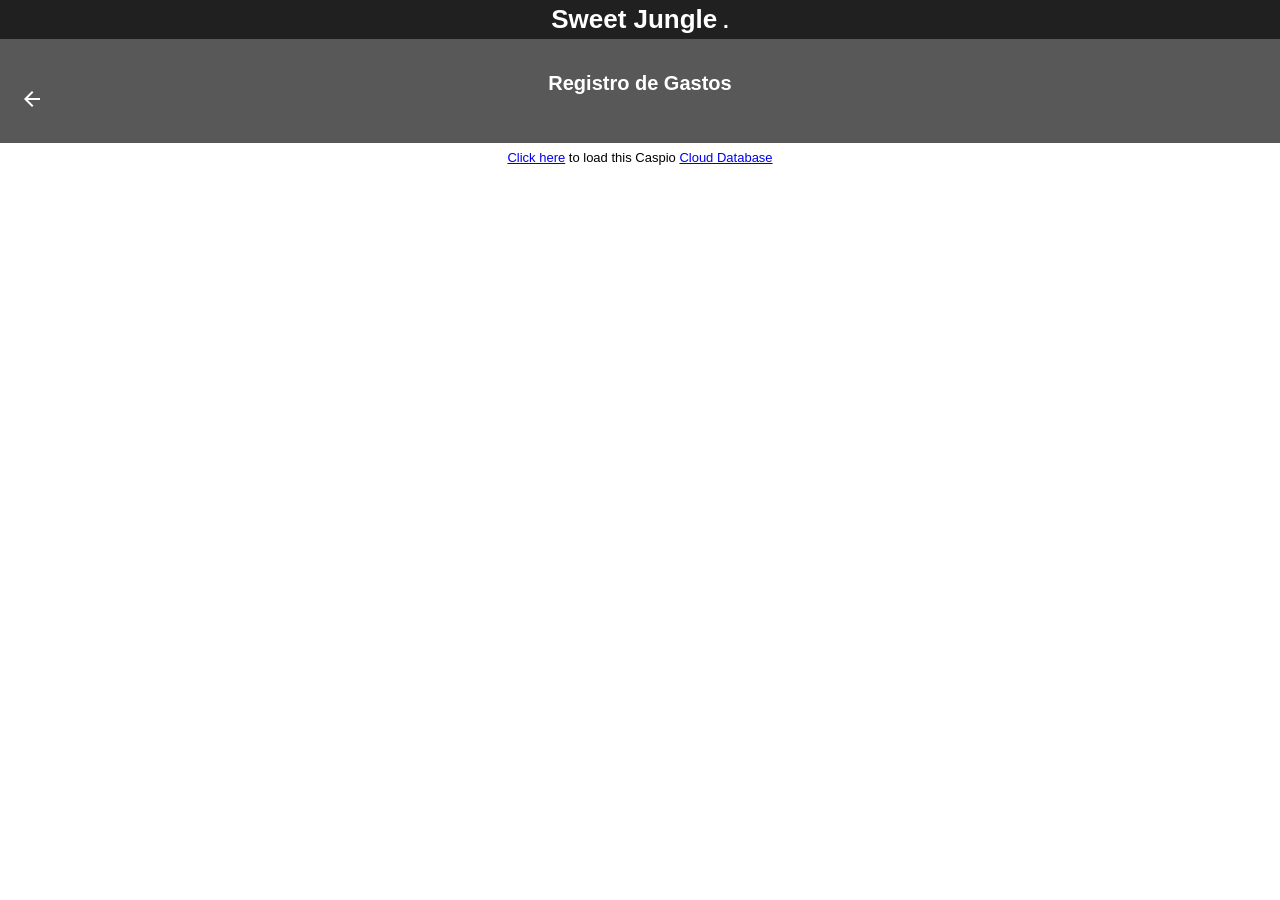
<file: 01-Reservas/Formularios/Gastos.html>
<!DOCTYPE html>
<html lang="en">
	<head>
		<script async src="https://pagead2.googlesyndication.com/pagead/js/adsbygoogle.js?client=ca-pub-6274169103739880"
     crossorigin="anonymous"></script>
		<meta charset="utf-8" />
		<meta http-equiv="X-UA-Compatible" content="IE=edge,chrome=1" />
		<title>Control Gastos</title>
		<meta name="description" content="Caspio Ready Made Application - Contact Management Application" />
		<meta name="author" content="Caspio, Inc." />
		<meta name="viewport" content="width=device-width,initial-scale=1.0" />
		<link rel="preload" href="../../CSS/employees.css" as="style">
		<link href="../../CSS/employees.css" rel="stylesheet" type="text/css" />
		<link rel="preload" href="../../CSS/mediaquery.css" as="style">
		<link href="../../CSS/mediaquery.css" rel="stylesheet" type="text/css" />
		<link rel="preload" href="../../CSS/normalize.css" as="style">
		<link href="../../CSS/normalize.css" rel="stylesheet" type="text/css" />
		<link href="https://fonts.googleapis.com/icon?family=Material+Icons" rel="stylesheet">
		<link href="https://fonts.googleapis.com/css2?family=Krub:wght@400;700&display=swap"
     rel="stylesheet">
	</head>


	<body>



		<header>
			<div class="titulo">


			<h1>Sweet Jungle<small> .</small></h1>

			</div>



			<nav class="barra_informacion" id="barra_sec">

			<div class="link_menu">
				<a  href="../../index.html"><span class="material-icons">arrow_back_ios</span></a>
			</div>

			<div class="text_info">
				<h2>Registro de Gastos</h2>
			</div>


			<div class="link_logout" >
				<a href="https://c7fot447.caspio.com/folderlogout"><span class="material-icons">logout</span></a>
			</div>


			</nav>
		</header>



		<div id="content">


			<!-- Caspio Deployed Code Start Here || CM - Employees/Employees Report  -->

			<script type="text/javascript" src="https://c7fot447.caspio.com/dp/ccc1a000f2f4e04633d94b239487/emb"></script>
			<div id="cxkg"><a href="https://c7fot447.caspio.com/dp/ccc1a000f2f4e04633d94b239487">Click here</a> to load this Caspio <a href="http://www.caspio.com" target="_blank" title="Cloud Database">Cloud Database</a></div>









			<!-- Caspio Deployed Code End Here -->
		</div>
	  	<div id="cb-footer">
				<div>
				<p>This application was created by SweetJungle</p>
				<p>© SweetJungle. All rights reserved. <a href="http://constructoraherrera.com/" target="blank">Pagina Principal</a></p>


			</div>
	  	</div>
	</body>
</html>
</file>
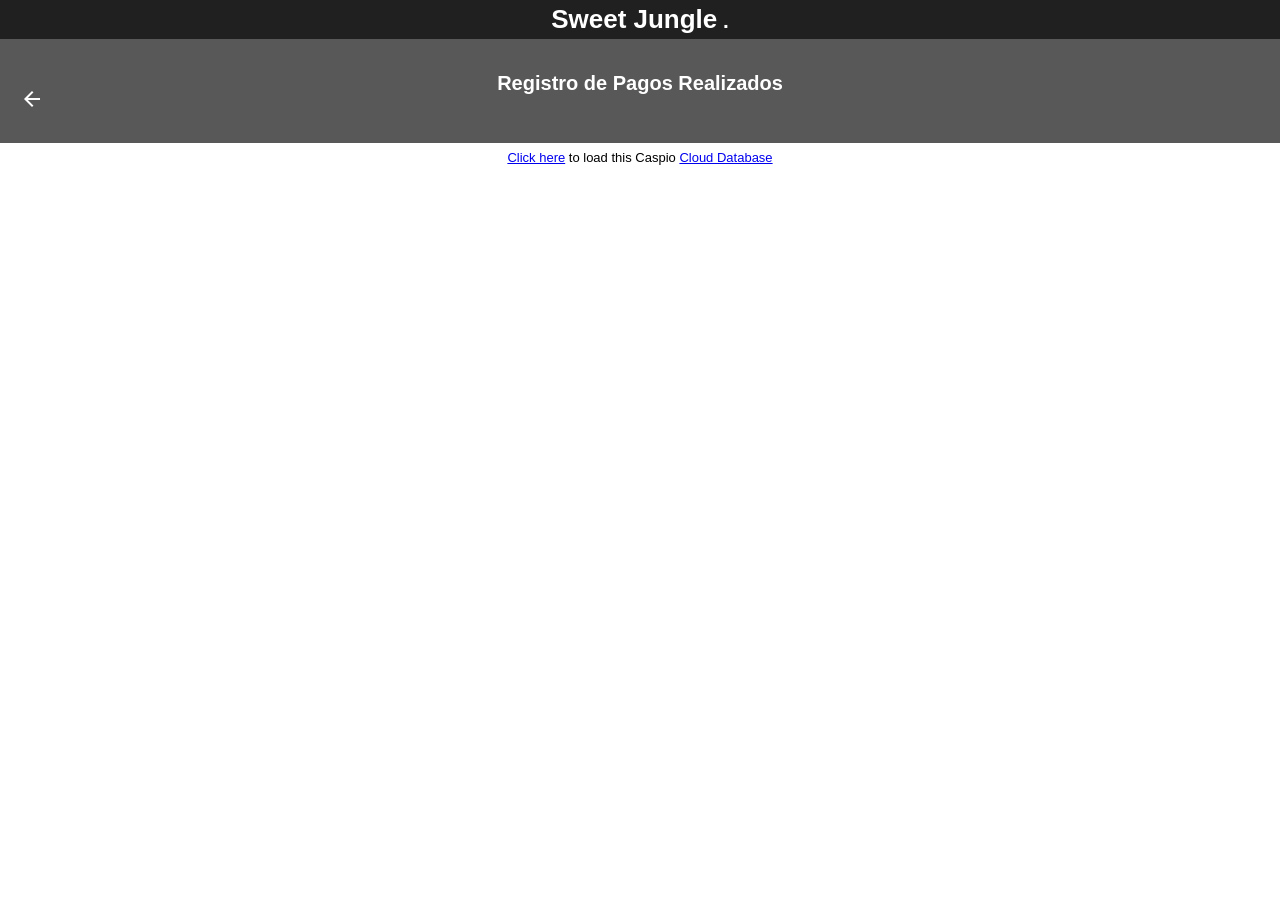
<file: 01-Reservas/Formularios/Pagos.html>
<!DOCTYPE html>
<html lang="en">
	<head>
		<script async src="https://pagead2.googlesyndication.com/pagead/js/adsbygoogle.js?client=ca-pub-6274169103739880"
     crossorigin="anonymous"></script>
		<meta charset="utf-8" />
		<meta http-equiv="X-UA-Compatible" content="IE=edge,chrome=1" />
		<title>Control Pagos</title>
		<meta name="description" content="Caspio Ready Made Application - Contact Management Application" />
		<meta name="author" content="Caspio, Inc." />
		<meta name="viewport" content="width=device-width,initial-scale=1.0" />
		<link rel="preload" href="../../CSS/employees.css" as="style">
		<link href="../../CSS/employees.css" rel="stylesheet" type="text/css" />
		<link rel="preload" href="../../CSS/mediaquery.css" as="style">
		<link href="../../CSS/mediaquery.css" rel="stylesheet" type="text/css" />
		<link rel="preload" href="../../CSS/normalize.css" as="style">
		<link href="../../CSS/normalize.css" rel="stylesheet" type="text/css" />
		<link href="https://fonts.googleapis.com/icon?family=Material+Icons" rel="stylesheet">
		<link href="https://fonts.googleapis.com/css2?family=Krub:wght@400;700&display=swap"
     rel="stylesheet">
	</head>


	<body>



		<header>

			<div class="titulo">


				<h1>Sweet Jungle<small> .</small></h1>

			</div>


			<nav class="barra_informacion" id="barra_sec">

			<div class="link_menu">
				<a  href="../../index.html"><span class="material-icons">arrow_back_ios</span></a>
			</div>

			<div class="text_info">
				<h2>Registro de Pagos Realizados</h2>
			</div>


			<div class="link_logout" >
				<a href="https://c7fot447.caspio.com/folderlogout"><span class="material-icons">logout</span></a>
			</div>


			</nav>

		</header>


		<div id="content">

			<!-- Caspio Deployed Code Start Here || CM - Employees/Employees Report  -->
			<script type="text/javascript" src="https://c7fot447.caspio.com/dp/CCC1A00038b0cd894c71496ca9a1/emb"></script>
			<div id="cxkg"><a href="https://c7fot447.caspio.com/dp/CCC1A00038b0cd894c71496ca9a1">Click here</a> to load this Caspio <a href="http://www.caspio.com" target="_blank" title="Cloud Database">Cloud Database</a></div>









			<!-- Caspio Deployed Code End Here -->
		</div>
	  	<div id="cb-footer">
				<div>
				<p>This application was created by SweetJungle</p>
				<p>© SweetJungle. All rights reserved. <a href="http://constructoraherrera.com/" target="blank">Pagina Principal</a></p>




			</div>
	  	</div>
	</body>
</html>
</file>
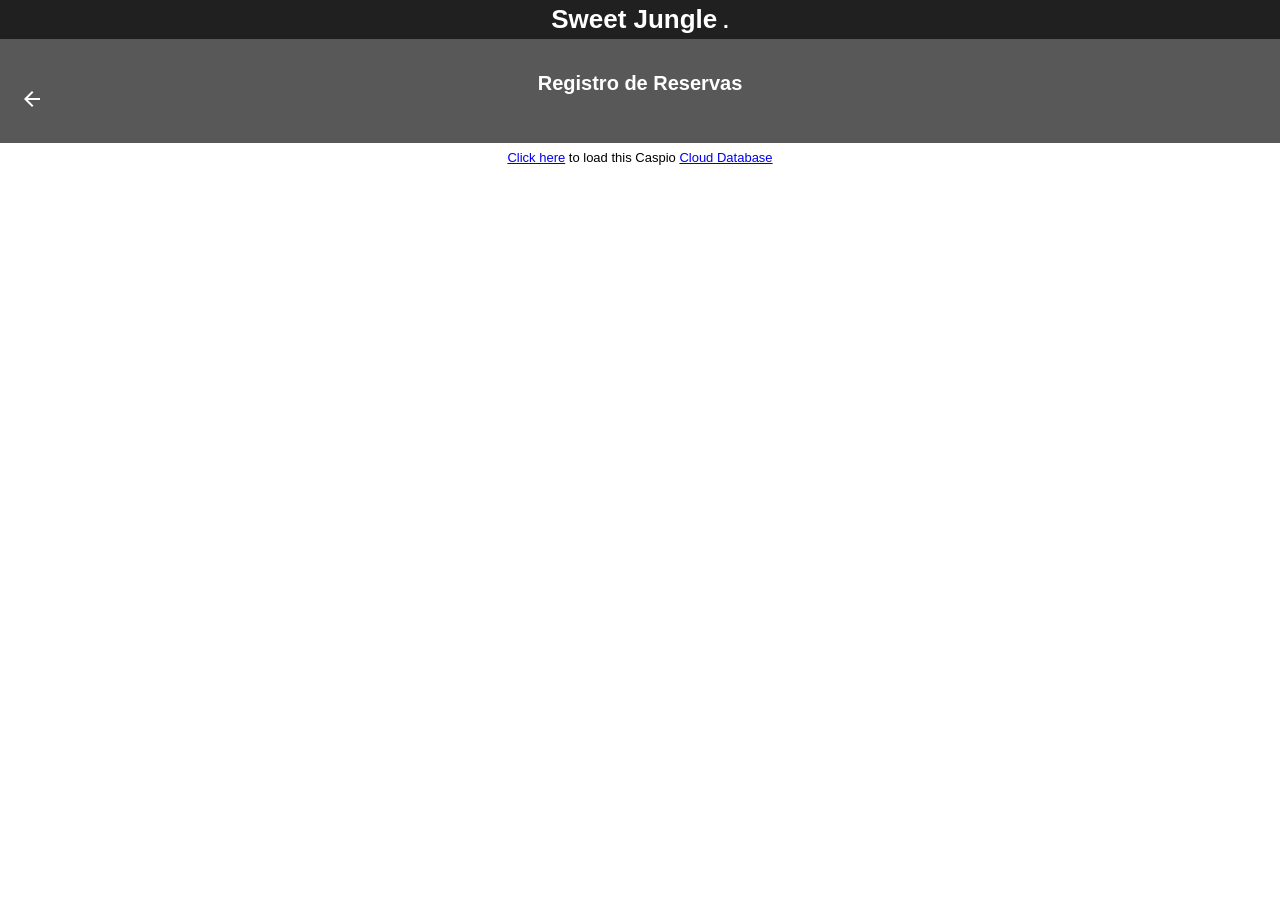
<file: 01-Reservas/Formularios/Reservas.html>
<!DOCTYPE html>
<html lang="en">
	<head>
		<script async src="https://pagead2.googlesyndication.com/pagead/js/adsbygoogle.js?client=ca-pub-6274169103739880"
     crossorigin="anonymous"></script>
		<meta charset="utf-8" />
		<meta http-equiv="X-UA-Compatible" content="IE=edge,chrome=1" />
		<title>Reservas</title>
		<meta name="description" content="Caspio Ready Made Application - Contact Management Application" />
		<meta name="author" content="Caspio, Inc." />
		<meta name="viewport" content="width=device-width,initial-scale=1.0" />
		<link rel="preload" href="../../CSS/employees.css" as="style">
		<link href="../../CSS/employees.css" rel="stylesheet" type="text/css" />
		<link rel="preload" href="../../CSS/mediaquery.css" as="style">
		<link href="../../CSS/mediaquery.css" rel="stylesheet" type="text/css" />
		<link rel="preload" href="../../CSS/normalize.css" as="style">
		<link href="../../CSS/normalize.css" rel="stylesheet" type="text/css" />
		<link href="https://fonts.googleapis.com/icon?family=Material+Icons" rel="stylesheet">
		<link href="https://fonts.googleapis.com/css2?family=Krub:wght@400;700&display=swap"
     rel="stylesheet">
	</head>


	<body>



		<header>

			<div class="titulo">

				<h1>Sweet Jungle<small> .</small></h1>

			</div>


			<nav class="barra_informacion" id="barra_sec">

			<div class="link_menu">
				<a  href="../../index.html"><span class="material-icons">arrow_back_ios</span></a>

		</div>


			<div class="text_info">
				<h2>Registro de Reservas</h2>
			</div>


			<div class="link_logout" >
				<a href="https://c7fot447.caspio.com/folderlogout"><span class="material-icons">logout</span></a>
			</div>


			</nav>
		</header>



		<div id="content">

			<!-- Caspio Deployed Code Start Here || CM - Employees/Employees Report  -->
			<script type="text/javascript" src="https://c7fot447.caspio.com/dp/CCC1A000a8d73d5379cd4f1a9c57/emb"></script>
			<div id="cxkg"><a href="https://c7fot447.caspio.com/dp/CCC1A000a8d73d5379cd4f1a9c57">Click here</a> to load this Caspio <a href="http://www.caspio.com" target="_blank" title="Cloud Database">Cloud Database</a></div>











			<!-- Caspio Deployed Code End Here -->
		</div>
	  	<div id="cb-footer">
				<div>
				<p>This application was created by SweetJungle</p>
				<p>© SweetJungle. All rights reserved. <a href="http://constructoraherrera.com/" target="blank">Pagina Principal</a></p>





				<script type="text/javascript" src="https://ajax.googleapis.com/ajax/libs/jquery/3.1.0/jquery.min.js"></script>








			</div>
	  	</div>
	</body>
</html>
</file>
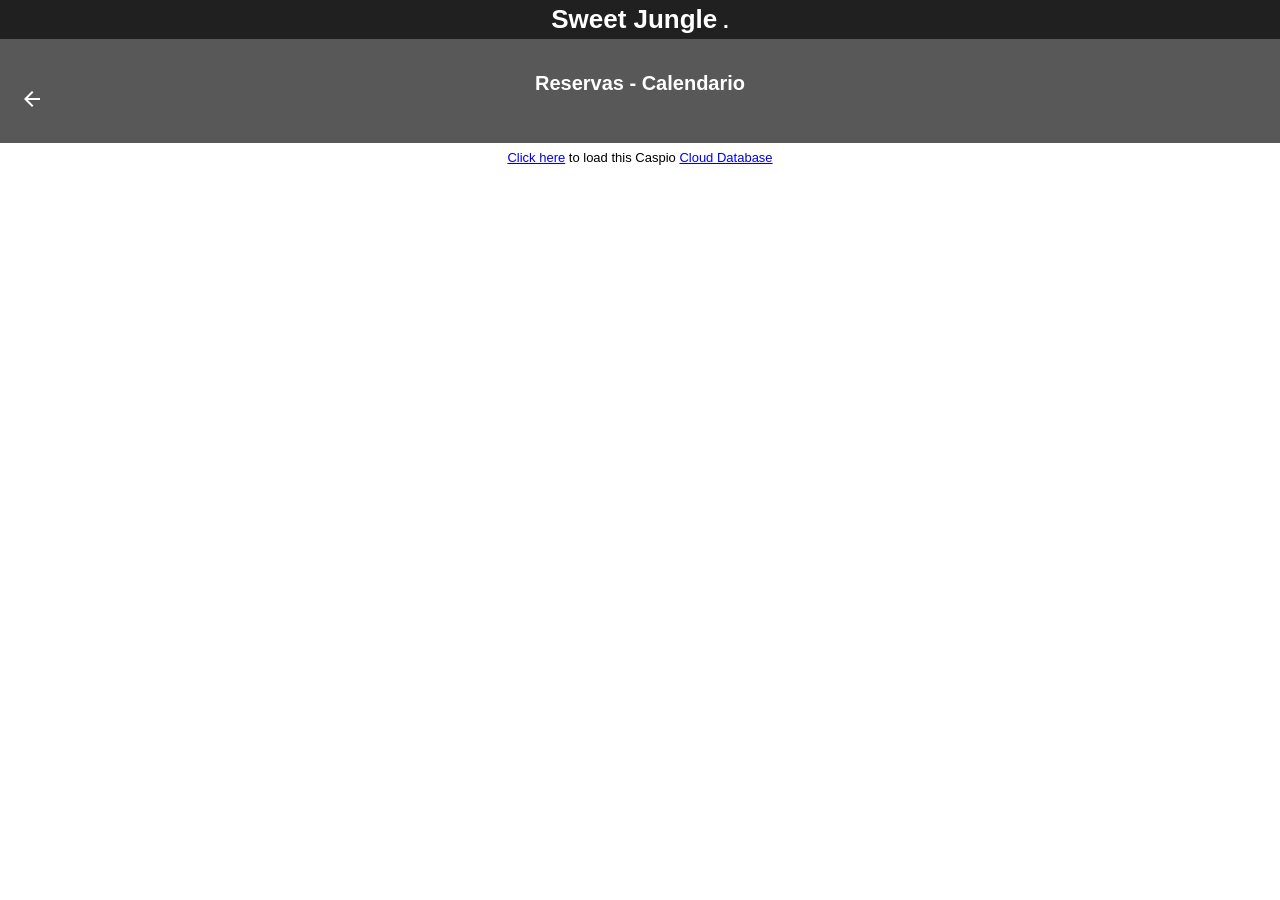
<file: 01-Reservas/Reportes/Reporte-Reservas-Calendario.html>
<!DOCTYPE html>
<html lang="en">
	<head>
		<script async src="https://pagead2.googlesyndication.com/pagead/js/adsbygoogle.js?client=ca-pub-6274169103739880"
     crossorigin="anonymous"></script>
		<meta charset="utf-8" />
		<meta http-equiv="X-UA-Compatible" content="IE=edge,chrome=1" />
		<title>Reservas - Calendario</title>
		<meta name="description" content="Caspio Ready Made Application - Contact Management Application" />
		<meta name="author" content="Caspio, Inc." />
		<meta name="viewport" content="width=device-width,initial-scale=1.0" />
		<link rel="preload" href="../../CSS/employees.css" as="style">
		<link href="../../CSS/employees.css" rel="stylesheet" type="text/css" />
		<link rel="preload" href="../../CSS/mediaquery.css" as="style">
		<link href="../../CSS/mediaquery.css" rel="stylesheet" type="text/css" />
		<link rel="preload" href="../../CSS/normalize.css" as="style">
		<link href="../../CSS/normalize.css" rel="stylesheet" type="text/css" />
		<link href="https://fonts.googleapis.com/icon?family=Material+Icons" rel="stylesheet">
		<link href="https://fonts.googleapis.com/css2?family=Krub:wght@400;700&display=swap"
     rel="stylesheet">
	</head>


	<body>



		<header>

			<div class="titulo">


				<h1>Sweet Jungle<small> .</small></h1>

			</div>


			<nav class="barra_informacion" id="barra_sec">

			<div class="link_menu">
				<a  href="../../index.html"><span class="material-icons">arrow_back_ios</span></a>
			</div>

			<div class="text_info">
				<h2>Reservas - Calendario</h2>
			</div>


			<div class="link_logout" >
				<a href="https://c7fot447.caspio.com/folderlogout"><span class="material-icons">logout</span></a>
			</div>


			</nav>
		</header>



		<div id="content">

			<!-- Caspio Deployed Code Start Here || CM - Employees/Employees Report  -->
			<script type="text/javascript" src="https://c7fot447.caspio.com/dp/ccc1a0003e1d6646cd584da38376/emb"></script>
			<div id="cxkg"><a href="https://c7fot447.caspio.com/dp/ccc1a0003e1d6646cd584da38376">Click here</a> to load this Caspio <a href="http://www.caspio.com" target="_blank" title="Cloud Database">Cloud Database</a></div>









			<!-- Caspio Deployed Code End Here -->
		</div>
	  	<div id="cb-footer">
				<div>
				<p>This application was created by SweetJungle</p>
				<p>© SweetJungle. All rights reserved. <a href="http://constructoraherrera.com/" target="blank">Pagina Principal</a></p>









			</div>
	  	</div>
	</body>
</html>
</file>
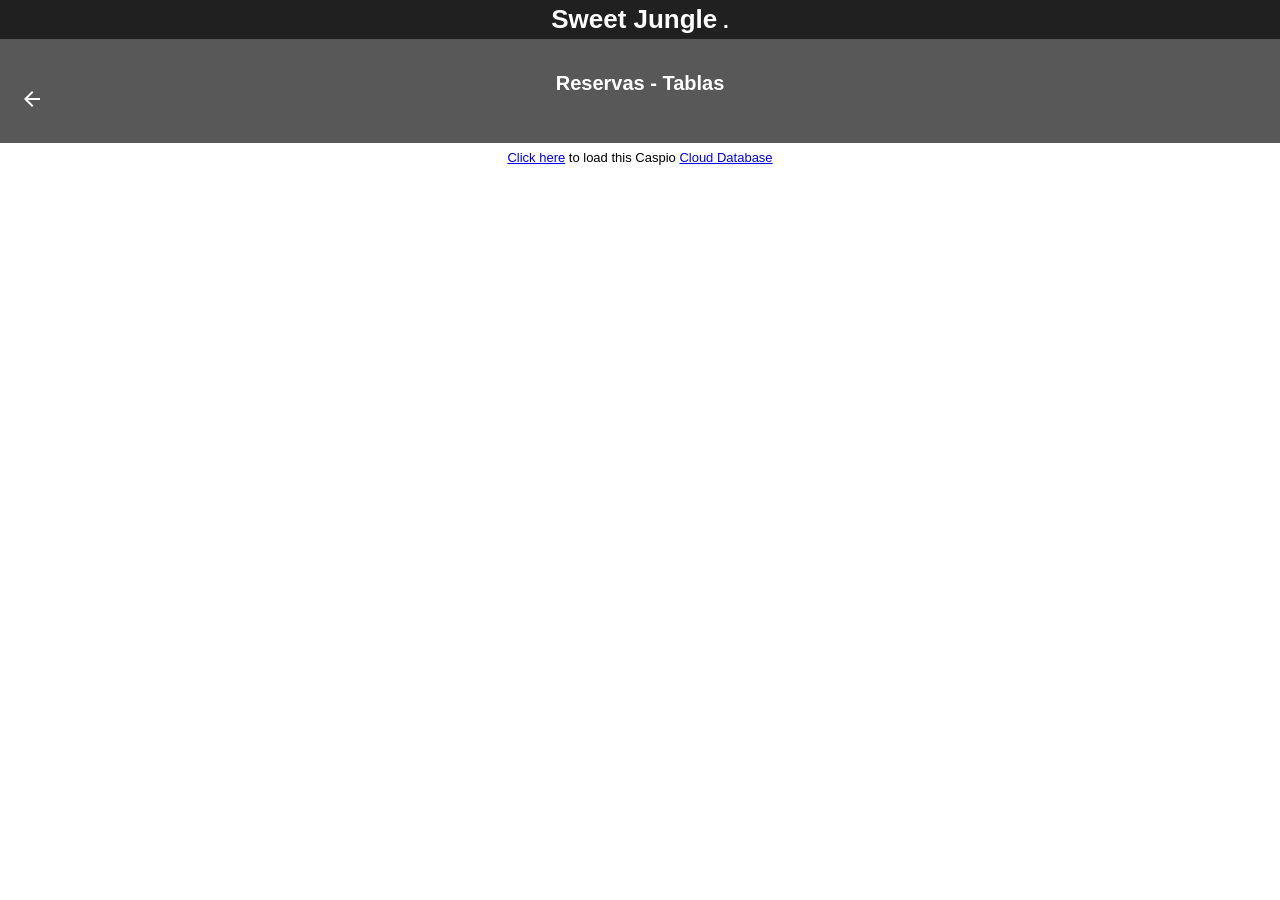
<file: 01-Reservas/Reportes/Reporte-Reservas-Tabla.html>
<!DOCTYPE html>
<html lang="en">
	<head>
		<script async src="https://pagead2.googlesyndication.com/pagead/js/adsbygoogle.js?client=ca-pub-6274169103739880"
     crossorigin="anonymous"></script>
		<meta charset="utf-8" />
		<meta http-equiv="X-UA-Compatible" content="IE=edge,chrome=1" />
		<title>Reservas - Tabla</title>
		<meta name="description" content="Caspio Ready Made Application - Contact Management Application" />
		<meta name="author" content="Caspio, Inc." />
		<meta name="viewport" content="width=device-width,initial-scale=1.0" />
		<link rel="preload" href="../../CSS/employees.css" as="style">
		<link href="../../CSS/employees.css" rel="stylesheet" type="text/css" />
		<link rel="preload" href="../../CSS/mediaquery.css" as="style">
		<link href="../../CSS/mediaquery.css" rel="stylesheet" type="text/css" />
		<link rel="preload" href="../../CSS/normalize.css" as="style">
		<link href="../../CSS/normalize.css" rel="stylesheet" type="text/css" />
		<link href="https://fonts.googleapis.com/icon?family=Material+Icons" rel="stylesheet">
		<link href="https://fonts.googleapis.com/css2?family=Krub:wght@400;700&display=swap"
     rel="stylesheet">
	</head>


	<body>



		<header>

			<div class="titulo">


				<h1>Sweet Jungle<small> .</small></h1>

			</div>


			<nav class="barra_informacion" id="barra_sec">

			<div class="link_menu">
				<a  href="../../index.html"><span class="material-icons">arrow_back_ios</span></a>
			</div>

			<div class="text_info">
				<h2>Reservas - Tablas</h2>
			</div>


			<div class="link_logout" >
				<a href="https://c7fot447.caspio.com/folderlogout"><span class="material-icons">logout</span></a>
			</div>


			</nav>
		</header>



		<div id="content">

			<!-- Caspio Deployed Code Start Here || CM - Employees/Employees Report  -->
			<script type="text/javascript" src="https://c7fot447.caspio.com/dp/CCC1A000189325600ca64f28955d/emb"></script>
			<div id="cxkg"><a href="https://c7fot447.caspio.com/dp/CCC1A000189325600ca64f28955d">Click here</a> to load this Caspio <a href="http://www.caspio.com" target="_blank" title="Cloud Database">Cloud Database</a></div>









			<!-- Caspio Deployed Code End Here -->
		</div>
	  	<div id="cb-footer">
				<div>
				<p>This application was created by SweetJungle.</p>
				<p>© SweetJungle. All rights reserved. <a href="http://constructoraherrera.com/" target="blank">Pagina Principal</a></p>

			</div>
	  	</div>
	</body>
</html>
</file>
<file: CSS/employees.css>
/* =============================== COMMON ========================== */
:root {

  --blanco: #ffffff;
  --oscuro: rgb(32 32 32);
  --nav_bar: rgb(32 32 32 / 75%);
  --encabezado: #07060600;
  --gris: #757575;
  --grisClaro: #c5cace;


}
body {





  font: 13px/130% Arial, Helvetica, sans-serif;
	margin: 0px;


  height: 400px;
  background-image: url("http://drive.google.com/uc?export=view&id=1KnyvduNGgWvv56FRnADh7b1eNRSmj0rf");
  background-size: cover;
  background-repeat:no-repeat;
  background-position: center center;
  background-attachment: fixed;




}

/* ========================= Formato de tablas y scrolling ======================== */

article  {
	margin: 0;
	padding: 0;
 	overflow: auto;

	border: 1px solid #444;
  justify-content: center;
  align-items: center;
  white-space: nowrap;
}

/* ======================== Fija la primera linea de las tablas ======================= */



/*thead {
position: -webkit-sticky;
position: sticky;
top: 0px;
}*/

/* =============================== Formato titulos ========================== */

h1{
	font-size: 25px;
	text-align: center;
	margin: 0px;
	padding: 0px;
	color: var(--blanco);
}
h2{
	font-size: 20px;
	text-align: center;
	color: var(--blanco);
  margin: 0;
}
/* =============================== HEAD ========================== */
	/*formato a los encabezados*/

.barra_informacion{
  width: 100%;
  background-color: var(--nav_bar);
  height: 76px;
  align-content: center;
  margin: 0;
  padding: 18px 0px 10px 0px;
  z-index: 100;
}

#barra_sec{
	display: grid;
	grid-template-columns: 100px auto 100px;
	column-gap: 1rem;

}
.text_info{
	align-items: center;
	padding: 0px;
	margin: 0px;
}

body header{
	position: fixed;
	width: 100%;
	z-index: 100;

}

.titulo{
  width: 100%;
  height: 30px;
  background-color: var(--oscuro);
  margin: 0px;
  padding: 1px 0px 8px 0px;
  z-index: 100;
}




 #logo{
   position: relative;
   right: -0px;
   top: 3px;
   border-radius: 4px;
   height: 150px;
   width: 150px;
   z-index: 100;
 }



 #logo_2{
	position: relative;
	right: -0px;
	top: 0px;
	border-radius: 4px;
	height: 50px;
	width: 50px;
	z-index: 100;
 }

.link_menu{
	margin-top: 12px;
	margin-left: 20px;
	text-align: left;
}
.link_logout{
	margin-top: 12px;
	margin-right: 20px;
	text-align: right;

}

.link_menu a, .link_logout a {
	margin-top: 6px;
	color: var(--blanco);
	text-decoration: none;
	font-size: 15px;
	font-weight: bold;
	text-transform: uppercase;

}

.material-icons:hover {
    cursor: pointer;
	color: var(--grisClaro);
}
/*============================Menú desplegable=================*/

.container{

  	padding: 0px;
}

.contenedor_menu{
	width: 100%;


}
.card{
  width: 100%;
  height: 695px;
  background-color: var(--nav_bar);
  border-radius: 0px 0px;
}

.titulo_menu{
  border-radius: 0px 0px 0px 0px;
  padding: 5px;
  background-color: rgb(32 32 32);
}

h3{
  color: #FFFFFF;
  font-size: 18px;
  font-family: sans-serif;
  text-align: center;
}




/*============================Menú Principal=================*/
#menu {
    padding: 0;
    margin: 0;
    border: 0;
}

#menu ul, li {
    list-style: none;
    margin: 0;
    padding: 0;


   transition: 0.05s all;
  font-family: sans-serif;
  font-size: 15px;
  color: #fff;
  text-decoration: none;
  text-decoration-style: none;
  list-style: none;
  display: block;
  display: list-item;
  list-style-type: none;



}

#menu ul {
    position: relative;
    z-index: 597;
    float: left;
}

#menu ul li {
    float: left;
    min-height: 1px;
    line-height: 1em;
    vertical-align: middle;


    list-style: none;
}

#menu ul li.hover,
#menu ul li:hover {
    position: relative;
    z-index: 599;
    cursor: default;
}

#menu ul ul {
    visibility: hidden;
    position: absolute;
    top: 100%;
    left: 0;
    z-index: 598;
    width: 100%;
}

#menu ul ul li {
    float: none;
}

#menu ul li:hover > ul {
    visibility: visible;

  display: block;
  cursor: pointer;
}

#menu ul ul {
    top: 0;
    left: 100%;
}

#menu ul li {
    float: none;
}

#menu {
    width: 100%;
}

#menu ul li ul {
    width: 100%;
}

#menu span, #menu a {
    display: inline-block;
    font-family: Arial, Helvetica, sans-serif;
    font-size: 14.7px;
    text-decoration: none;
}

#menu:after, #menu ul:after {
    content: '';
    display: block;
    clear: both;
}

#menu ul, #menu li {
    width: 100%;
}
#menu li {
    background: rgb(0 0 0 / 0%);
}
#menu li:hover {
    background: #c0c0c0;
}
#menu a {
    color: white;
    line-height: 118%;
    padding: 40px 28px 11px 28px;
    width: 79%;
}
#menu ul ul li {
    background: #080808bf;
}
#menu ul ul li:hover {
    background: grey;
}
#menu ul ul li:hover a {
    color: white;
}
#menu ul ul li ul li {
    background: #080808bf;
}
#menu ul ul li ul li:hover {
    background: grey;
}
#menu .has-sub {
    position: relative;
}

#menu .has-sub:after, #menu .has-sub > ul > .has-sub:hover:after {
    content: '';
    display: block;
    width: 10px;
    height: 9px;
    position: absolute;
    right: 5px;
    top: 50%;
    margin-top: -5px;
}

#menu .fa-angle-right {
    float: right;
}
/*============================Menú Principal=================*/


/* =============================== Main ========================== */

.principal {
	display: grid;
	grid-template-columns: 13.2% auto;
	column-gap: 1rem;
	height: 620px;
	padding-top: 143px;
}

.contenedor_video{
	display: flex;
	justify-content: center;
	margin-top: 80px;
	width: 100%;
	height: 70%;

}
.video_1{
	width: 70%;
	height: 100%;

}



/* =============================== CONTENT ========================== */
	/*este contect lo usa el resto de paginas html*/
#content {
	margin: 4px 0px 4px 0px;
	width: 100%;
	height:100%;
	margin:0 auto;
	display: flex;
	justify-content: center;
	padding-top: 150px;
	padding-bottom: 2%;
}
.ST803DA4ED30B941BABDA86D1D085F4304 {
	background-color: rgba(0, 0, 0, 0.2)!important;
	border-radius: 2rem;
}

.ST803DA4ED30B941BABDA86D1D085F4304 {
  margin: 0;
  padding: 0;
 overflow: auto;
 border: 1px solid #444;
  justify-content: center;
  align-items: center;
  white-space: nowrap;
  overflow-x: hidden;

}

.ST803DA4ED30B941BABDA86D1D085F4304 a {
  color: #063b4f !important;
}

.ST803DA4ED30B941BABDA86D1D085F4304 .cbFormTableRow {
    background-color: rgb(133 127 127) !important;
}

.ST803DA4ED30B941BABDA86D1D085F4304 .cbFormFieldCell{
    background-color: rgb(133 127 127) !important;
}

.ST803DA4ED30B941BABDA86D1D085F4304 .cbFormTableEvenRow {
    background-color: rgb(133 127 127) !important;
}

.ST803DA4ED30B941BABDA86D1D085F4304 .cbFormLabelRequired {
    background-color: rgb(133 127 127) !important;
}

.ST803DA4ED30B941BABDA86D1D085F4304 .cbFormLabelCell {
    background-color: rgb(133 127 127) !important;
}


.ST803DA4ED30B941BABDA86D1D085F4304 .cbHTMLBlockContainer {
    background-color: rgb(133 127 127) !important;
}


.ST803DA4ED30B941BABDA86D1D085F4304 .cbSubmitButtonContainer {
    background-color: rgb(133 127 127) !important;
}

.ST803DA4ED30B941BABDA86D1D085F4304 .cbSubmitButtonContainer {
    background-color: rgb(133 127 127) !important;
}


.ST803DA4ED30B941BABDA86D1D085F4304 {
    background-color: rgb(133 127 127) !important;
}


.ST803DA4ED30B941BABDA86D1D085F4304 .cbLoginButtonContainer {
    background-color: rgb(133 127 127) !important;
}

.ST803DA4ED30B941BABDA86D1D085F4304 .cbHTMLBlockContainer {
    background-color: rgb(133 127 127) !important;
}

.ST803DA4ED30B941BABDA86D1D085F4304 .cbFormAuthFieldCell {
    background-color: rgb(133 127 127) !important;
}


.ST803DA4ED30B941BABDA86D1D085F4304 .cbFormLabel {
    background-color: rgb(133 127 127) !important;
}

.ST803DA4ED30B941BABDA86D1D085F4304 .cbSearchButtonContainer {
    background-color: rgb(133 127 127) !important;

}

.ST803DA4ED30B941BABDA86D1D085F4304 .cbResultSetCalendarTableNowCell {
    background-color: rgb(133 127 127) !important;

}



/*#newcbCCC1A000a8d73d5379cd4f1a9c57 {
display:none !important;
}*/

/*#disclaimerCCC1A000a8d73d5379cd4f1a9c57 {
display:none !important;
}*/



/*.STF0BF11B31B944F1EB48F95D727699A6A .cbFormFieldCell {
    width: 100%!important;
}*/


/*.STF0BF11B31B944F1EB48F95D727699A6A .cbFormLabelCell {
  width: 90%!important;
}*/


.cbHTMLBlockContainer{
	background: none;

}

.cbLoginButtonContainer{
	background-color: none;
}

.cbFormSection_68975ffa236b6d {
    width: 90% !important;

}


Div element.style {

  /*  overflow-y: hidden;*/
}


	/* este contect lo usa el reporte de produccion fabrica de tubos */
#content1 {
	margin: 4px 0px 4px 0px;
	padding: 10px;
	background: #fff;
	color: #fff;
	box-shadow: 0px 0px 1px 0px #bbb;
	width: 90%;
	height:100%;
	margin:0 auto;
	display: flex;
	justify-content: center;
	padding-top: 10%;
}

	/* este contect lo usa el reporte stock de tubos y produccion de concreto */
#content2 {
	margin: 4px 0px 4px 0px;
	padding: 10px;
	background: #fff;
	color: #fff;
	box-shadow: 0px 0px 1px 0px #bbb;
	width: 40%;
	height:100%;
	margin:0 auto;
	display: flex;
	justify-content: center;
	padding-top: 10%;
}
	/* =============================== Contenct de formularios========================= */


#contentinframe1 {
	margin: 4px 0px 4px 0px;
	padding: 0px;
	box-shadow: 0px 0px 1px 0px #bbb;
	margin-left: 20px;
	display: flex;
	justify-content: center;
	padding-top: 1%;
}

	/* este contect lo usa en menu de acarreos*/
#contentinframe2 {
	margin: 4px 0px 4px 0px;
	padding: 10px;
	background: #fff;
	color: #fff;
	box-shadow: 0px 0px 1px 0px #bbb;
	width: 100%;
	height: 100%;
	margin:0 auto;
	display: flex;
	justify-content: center;
	padding-top: 8%;
}



/* =============================== FOOTER ========================== */
	/*le da formato al pie de pagina*/
#cb-footer {
	width: 60%;
	clear: both;
	border-top: 0px solid #a1b5c0;
	color:white;
	margin: 4px auto;
	padding: 10px 0 10px 10px;
	font-size: 13px;
	text-align: center;
	height: 100%;


}
#cb-footer p {
	margin: 0 0 5px 0;
	padding: 0;
}
#cb-footer a {
	color:white;
	text-decoration: underline;
}
#cb-footer a:hover {
	text-decoration: none;
}
#cb-footer p:first-child{
	font-weight: bold;
}



  [Id^="newcbccc1a000f"] {
    display: none !important;
    /*Esconde el cuadro infromativo de caspio*/
	}	  
	  
	 
  [Id^="disclaimerccc1a000f"] {
    display: none !important;
    /*Esconde el cuadro infromativo de caspio*/
	}	  
	  
  [Id^="newcbCCC1A000a"] {
    display: none !important;
    /*Esconde el cuadro infromativo de caspio*/
	}	  
	  
  [Id^="disclaimerCCC1A000a"] {
    display: none !important;
    /*Esconde el cuadro infromativo de caspio*/
	}	  

  [Id^="newcbccc1a0003e"] {
    display: none !important;
    /*Esconde el cuadro infromativo de caspio*/
	}	

  [Id^="disclaimerccc1a0003e"] {
    display: none !important;
    /*Esconde el cuadro infromativo de caspio*/
	}	  
	  
  [Id^="newcbCCC1A0001"] {
    display: none !important;
    /*Esconde el cuadro infromativo de caspio*/
	}	  

  [Id^="disclaimerCCC1A0001"] {
    display: none !important;
    /*Esconde el cuadro infromativo de caspio*/
	}
</file>
<file: CSS/mediaquery.css>
@media (max-width:768px){


	/*============================Head=================*/

#logo{
	position: relative;
	right: 0px;
	top: -4px;
	border-radius: 4px;
	width: 130px;
	height: 130px;

}

.cuerpo_menu .superior ul {
    background: var(--nav_bar);
    margin-left: 101px;
    margin-top: -62px;
    display: none;
    position: absolute;
    border-top-right-radius: 5px 5px;
    border-bottom-right-radius: 5px 5px;
}

.cuerpo_menu .superior ul li ul {
    padding-right: 18px;
}

.barra_informacion{

	height: 50px;

}
header h1 {
	color: var(--blanco);
	font-size: 20px;

}


	/*============================Menú desplegable=================*/

	#menu {
	    padding: 0;
	    margin: 0;
	    border: 0;
	}

	#menu ul, li {
	    list-style: none;
	    margin: 0;
	    padding: 0;


  	transition: 0.05s all;
	  font-family: sans-serif;
	  font-size: 15px;
	  color: #fff;
	  text-decoration: none;
	  text-decoration-style: none;
	  list-style: none;
	  display: block;
	  display: list-item;
	  list-style-type: none;



	}

	#menu ul {
	    position: relative;
	    z-index: 597;
	    float: left;
	}

	#menu ul li {
	    float: left;
	    min-height: 1px;
	    line-height: 1em;
	    vertical-align: middle;


	    list-style: none;
	}

	#menu ul li.hover,
	#menu ul li:hover {
	    position: relative;
	    z-index: 599;
	    cursor: default;
	}

	#menu ul ul {
	    visibility: hidden;
	    position: absolute;
	    top: 100%;
	    left: 0;
	    z-index: 598;
	    width: 100%;
	}

	#menu ul ul li {
	    float: none;
	}

	#menu ul li:hover > ul {
	    visibility: visible;

	  display: block;
	  cursor: pointer;
	}

	#menu ul ul {
	    top: 0;
	    left: 100%;
	}

	#menu ul li {
	    float: none;
	}

	#menu {
	    width: 100%;
	}

	#menu ul li ul {
	    width: 100%;
	}

	#menu span, #menu a {
	    display: inline-block;
	    font-family: Arial, Helvetica, sans-serif;
	    font-size: 14.7px;
	    text-decoration: none;
	}

	#menu:after, #menu ul:after {
	    content: '';
	    display: block;
	    clear: both;
	}

	#menu ul, #menu li {
	    width: 100%;
	}
	#menu li {
	    background: rgb(0 0 0 / 0%);
	}
	#menu li:hover {
	    background: #545252;
	}
	#menu a {
	    color: white;
	    line-height: 160%;
	    padding: 40px 28px 11px 28px;
	    width: 100%;
	}
	#menu ul ul li {
	    background: #080808bf;
	}
	#menu ul ul li:hover {
	    background: grey;
	}
	#menu ul ul li:hover a {
	    color: white;
	}
	#menu ul ul li ul li {
	    background: #080808bf;
	}
	#menu ul ul li ul li:hover {
	    background: grey;
	}
	#menu .has-sub {
	    position: relative;
	}

	#menu .has-sub:after, #menu .has-sub > ul > .has-sub:hover:after {
	    content: '';
	    display: block;
	    width: 10px;
	    height: 9px;
	    position: absolute;
	    right: 5px;
	    top: 50%;
	    margin-top: -5px;
	}

	#menu .fa-angle-right {
	    float: right;
	}
	/*============================Main=================*/
  .principal{

    display: grid;
	grid-template-columns:55% 100%;
	height: auto;
	padding-top: 117px;
  }


  .contenedor_video{
	display: flex;
	justify-content: center;
	margin-top: 20px;
	width: 100%;
	height: 300px;

	}
	.video_1{
	width: 90%;
	}

  /* =============================== CONTENT ========================== */

  #content {
  	margin: 4px 0px 4px 0px;
  	padding: 10px;
  	color: #fff;
  	width: 100%;
  	height:100%;
  	margin:0 auto;
  	display: flex;
  	justify-content: center;
  	padding-top: 125px;
  }




  #content1 {
  	margin: 4px 0px 4px 0px;
  	padding: 10px;
  	background: #fff;
  	color: #fff;
  	box-shadow: 0px 0px 1px 0px #bbb;
  	width: 90%;
  	height:100%;
  	margin:0 auto;
  	display: flex;
  	justify-content: center;
  	padding-top: 42%;
  }

  #content2 {
  	margin: 4px 0px 4px 0px;
  	padding: 10px;
  	background: #fff;
  	color: #fff;
  	box-shadow: 0px 0px 1px 0px #bbb;
  	width: 60%;
  	height:100%;
  	margin:0 auto;
  	display: flex;
  	justify-content: center;
  	padding-top: 42%;
  }
  	/* =============================== Contenct de formularios========================= */

  #contentinframe1 {
  	margin: 4px 0px 4px 0px;
  	padding: 10px;
  	background: #fff;
  	color: #444;
  	box-shadow: 0px 0px 1px 0px #bbb;
  	width: 50%;
  	height: 50%;
  	margin:0 auto;
  	display: flex;
  	justify-content: center;
  	padding-top: 40%;
  }


  #contentinframe2 {
  	margin: 4px 0px 4px 0px;
  	padding: 10px;
  	background: #fff;
  	color: #444;
  	box-shadow: 0px 0px 1px 0px #bbb;
  	width: 100%;
  	height: 100%;
  	margin:0 auto;
  	display: flex;
  	justify-content: center;
  	padding-top: 40%;
  }


}
</file>
